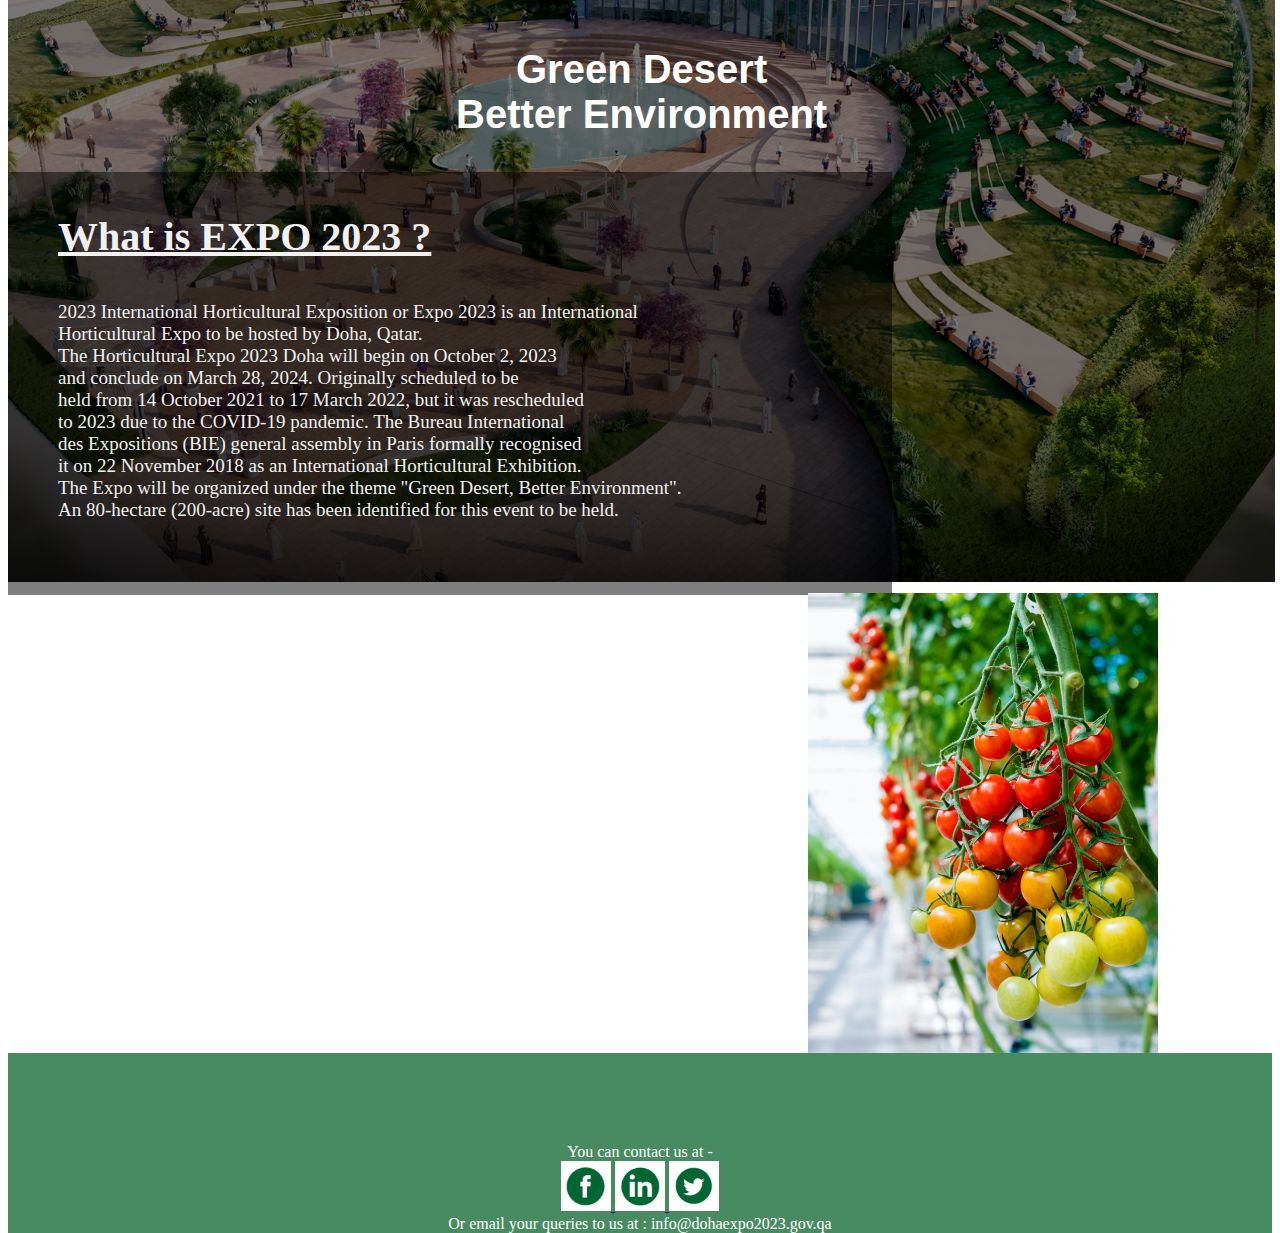
<file: index.html>
<!DOCTYPE html>

<html>
    
    <head>
        <link rel="stylesheet" type="text/css" href="style.css">
        <link rel="icon" type="image/png" href="expo2023DohaQatar.png"/>
        <title>QATAR EXPO 2023</title>
    </head>
        
    <body> 
        <div class ="header">
            <img src="expo2023DohaQatar copy.png" height="80px" width="150px" style="padding:20px;padding-right: 0px;">
            <h1>2023 International Horticultural Exposition</h1>
        </div>
        

        <div class="Top_navigator">
            <a class="active" href="index.html" target="_blank">Home</a>
            <a href="aboutUs.html">About us</a>
            <a href="Gallery.html">Photo Gallery</a>
            
        </div>
            
        <div class="main-img">
            <div class="main-text">
              <p><b>Green Desert <br>Better Environment</b></p>
              <text name="countdown" id="cd" ></text>
            </div>
            <div class ="container">
                <h3><u>What is EXPO 2023 ?</u></h3>
                <p>2023 International Horticultural Exposition or Expo 2023 is an International<br>
                     Horticultural Expo to be hosted by Doha, Qatar. <br>
                    The Horticultural Expo 2023 Doha will begin on October 2, 2023 <br>
                    and conclude on March 28, 2024. Originally scheduled to be <br>
                    held from 14 October 2021 to 17 March 2022, but it was rescheduled <br>
                    to 2023 due to the COVID-19 pandemic. The Bureau International<br>
                    des Expositions (BIE) general assembly in Paris formally recognised <br> 
                    it on 22 November 2018 as an International Horticultural Exhibition. <br>
                    The Expo will be organized under the theme "Green Desert, Better Environment".<br> 
                    An 80-hectare (200-acre) site has been identified for this event to be held.</p>
            </div>
          </div>

        <!-- Display the countdown timer in an element -->
        <p id="cd"></p>

        <script>
        // Set the date we're counting down to
        var countDownDate = new Date("Oct 2, 2023 00:00:00").getTime();

        // Update the count down every 1 second
        var x = setInterval(function() {

        // Get today's date and time
        var now = new Date().getTime();

        var distance = countDownDate - now;

        var days = Math.floor(distance / (1000 * 60 * 60 * 24));
        var hours = Math.floor((distance % (1000 * 60 * 60 * 24)) / (1000 * 60 * 60));
        var minutes = Math.floor((distance % (1000 * 60 * 60)) / (1000 * 60));
        var seconds = Math.floor((distance % (1000 * 60)) / 1000);

        // Display the result in the element with id="demo"
        document.getElementById("cd").innerHTML = days + " Days : " + hours + " Hours : " + minutes + " mins : " + seconds + " secs <br> To Go For Expo 2023 !!";

        // If the count down is finished, write some text
        if (distance < 0) {
            clearInterval(x);
            document.getElementById("cd").innerHTML = "The time has come, Lets go green !!";
        }}, 1000);
        </script>

        <div class="flip-box">
            <div class="flip-box-inner">
              <div class="flip-box-front">
                <img src="tomatoes.jpeg" alt="tomatoes" style="width:350px;height:460px">
              </div>
              <div class="flip-box-back">
                <h2><u>AIM</u></h2>
                <p>Expo aims to develop comprehensive <br>
                    solutions to address water scarcity, <br>
                    land degradation, and climate change <br>
                    challenges by promoting coordination <br>
                    and sharing best practices.</p>
              </div>
            </div>
        </div>

    </div>
    <div class="footer">
      <div class="abc">
          <p1>You can contact us at - </p1>
      </div>
      <div>
          <a href="https://www.facebook.com/Expo2023Doha?mibextid=LQQJ4d" target="_blank"><img src="iconsF.jpg" width=50 height=50> </a>

          <a href="https://www.linkedin.com/company/expo2023doha/" target="_blank"><img src="iconsL.jpg" width=50 height=50> </a>

          <a href="https://twitter.com/expo2023doha?s=21&t=ROO94wX5BmQE8niOOsPmPA" target="_blank"><img src="iconsT.jpg" width=50 height=50> </a>

      </div>
      <p1>Or email your queries to us at : info@dohaexpo2023.gov.qa</p1>
  </div>
          
    </body>


    
</html>
</file>
<file: style.css>
h1 {
  color: #e3ffd3;
  animation: changePosition 10s ;
  position : center;
  font-family:'Trebuchet MS', 'Lucida Sans Unicode', 'Lucida Grande', 'Lucida Sans', Arial, sans-serif;
  padding-left: 20px;
  padding-right: 150px;
  font-size: 40px;
}
.header {
  display : flex ;
  position : relative;
  background-image: url(bg.jpg);
  background-blend-mode: exclusion;
  background-color: rgba(127, 255, 212, 0.481);
  justify-content: space-between;
  align-items: center;
  
}

.main-text{
  border-color: #060706;
  padding-top: 0px;
  padding-bottom: 170px;
}

.main-text text {
  font-size: 35px;
  font-family: 'Segoe UI', Tahoma, Geneva, Verdana, sans-serif;
}

.main-text p {
  font: 1em sans-serif;
  font-size: 40px;
  border-radius: 80px solid;
  font-family: 'Segoe UI', Tahoma, Geneva, Verdana, sans-serif;
  
}

.container {
  position: relative; /* Position the background text */
  bottom: 0; /* At the bottom. Use top:0 to append it to the top */
  background: rgb(0, 0, 0); /* Fallback color */
  background: rgba(0, 0, 0, 0.5); /* Black background with 0.5 opacity */
  color: #f1f1f1; /* Grey text */
  width: 65%; /* Full width */
  padding: 90px; /* Some padding */
  padding-left: 50px;
  margin-top: 400px;
  padding-top: 1px;
  padding-right: 10px;
  padding-bottom: 55px;

}


.container p {
  font-family:cursive;
  font-size: 19px;
  padding-top: 1px;
  padding-bottom: 0px;
  

}
.container h3{
  font-size: 40px;
}

.main-text1 p {
  font-size: 25px;
}

/* Add a black background color to the top navigation */
.Top_navigator {
    background-color:#C3EB78;
    overflow: hidden;
    
  }
  
  /* Style the links inside the navigation bar */
  .Top_navigator a {
    float: left;
    color: #060706;
    text-align: center;
    padding: 14px 165px;
    text-decoration: none;
    font-size: 18px;
  }
  
  /* Change the color of links on hover */
  .Top_navigator a:hover {
    background-color: #ECF39E;
    color: black;
  }
  
  /* Add a color to the active/current link */
  .Top_navigator a.active {
    background-color : #4F772D;
    color: rgb(157, 254, 121);
  }

  .Top_navigator a.active1 {
    background-color : #4F772D;
    color: rgb(157, 254, 121);
  }

  .Top_navigator a.active2 {
    background-color : #4F772D;
    color: rgb(157, 254, 121);
  }


  body, html {
    height: 100%;
}

/* The hero image */
.main-img {
  /* Use "linear-gradient" to add a darken background effect to the image (photographer.jpg). This will make the text easier to read */
  background-image: linear-gradient(rgba(0, 0, 0, 0.5), rgba(0, 0, 0, 0.5)), url("pic1-expo.jpg");

  /* Set a specific height */
  height: 90%;
  align-self: center;
  /* Position and center the image to scale nicely on all screens */
  background-position: center;
  background-repeat: no-repeat;
  background-size: cover;
  position: absolute;
  width:99%;
  margin: 0 auto; /* Center it */
}
.aboutUs_img {
  /* Use "linear-gradient" to add a darken background effect to the image (photographer.jpg). This will make the text easier to read */
  background-image: linear-gradient(rgba(0, 0, 0, 0.5), rgba(0, 0, 0, 0.5)), url("pic2-expo.jpg");

  /* Set a specific height */
  height: 90%;
  align-self: center;
  /* Position and center the image to scale nicely on all screens */
  background-position: center;
  background-repeat: no-repeat;
  background-size: cover;
  position: absolute;
  width:99%;
  margin: 0 auto; /* Center it */
}


/* Place text in the middle of the image */
.main-text {
  text-align: center;
  position: absolute;
  top: 50%;
  left: 50%;
  transform: translate(-50%, -50%);
  color: white;
}

.main-text1 {
  text-align: center;
  position: absolute;
  top: 50%;
  left: 50%;
  transform: translate(-50%, -50%);
  color: white;
  font-size: 70px;
}

/* The flip box container - set the width and height to whatever you want. 
We have added the border property to demonstrate that the flip itself goes
 out of the box on hover (remove perspective if you don't want the 3D effect */
.flip-box {
  background-color: transparent;
  width: 350px;
  height: 460px;
  padding-left: 800px;
  padding-top: 400px;
}
.flip-box2 {
  background-color: transparent;
  width: 1100px;
  height: 600px;
  
}

/* This container is needed to position the front and back side */
.flip-box-inner {
  position: relative;
  width: 100%;
  height: 100%;
  text-align: center;
  transition: transform 0.8s;
  transform-style: preserve-3d;
}

.flip-box-inner2 {
  position: relative;
  width: 100%;
  height: 100%;
  text-align: center;
  transition: transform 0.8s;
  transform-style: preserve-3d;
}

/* Do an horizontal flip when you move the mouse over the flip box container */
.flip-box:hover .flip-box-inner {
  transform: rotateY(180deg);
}
.flip-box2:hover .flip-box-inner2 {
  transform: rotateY(180deg);
}

/* Position the front and back side */
.flip-box-front, .flip-box-back {
  position: absolute;
  width: 100%;
  height: 100%;
  -webkit-backface-visibility: hidden; /* Safari */
  backface-visibility: hidden;
}

.flip-box-front2, .flip-box-back2 {
  position: absolute;
  width: 100%;
  height: 100%;
  -webkit-backface-visibility: hidden; /* Safari */
  backface-visibility: hidden;
}

/* Style the front side (fallback if image is missing) */
.flip-box-front {
  background-color: #bbb;
  color: black;
  
}
.flip-box-front2 {
  background-color: #bbb;
  color: black;
  
}

/* Style the back side */
.flip-box-back {
  background-color: rgba(156, 223, 174, 0.9);
  color: white;
  transform: rotateY(180deg);
}
.flip-box-back2 {
  background-color:  rgba(231, 243, 68, 0.9);
  color: white;
  transform: rotateY(180deg);
}

.flip-box-back p{
  font-family: 'Lucida Sans', 'Lucida Sans Regular', 'Lucida Grande', 'Lucida Sans Unicode', Geneva, Verdana, sans-serif;
  font-size: 26px;
  color:#0a584c;
}
.flip-box-back2 p{
  font-family: 'Lucida Sans', 'Lucida Sans Regular', 'Lucida Grande', 'Lucida Sans Unicode', Geneva, Verdana, sans-serif;
  font-size: 20px;
  color:#0a584c;
}

.flip-box-back h2{
  font-family: 'Lucida Sans', 'Lucida Sans Regular', 'Lucida Grande', 'Lucida Sans Unicode', Geneva, Verdana, sans-serif;
  font-size: 26px;
  color:#0a584c;
}

.flip-box-back2 h2{
  font-family: 'Lucida Sans', 'Lucida Sans Regular', 'Lucida Grande', 'Lucida Sans Unicode', Geneva, Verdana, sans-serif;
  font-size: 20px;
  color:#0a584c;
}

.abcontent {
  position: relative;
}

.footer {
  position:bottom;
  width: 100%;
  background-color: rgba(30, 112, 59, 0.808);
  color: white;
  text-align: center;
  display : flex ;
  justify-content: flex-end;
  flex-direction : column; 
  height: 20%;
}
</file>
